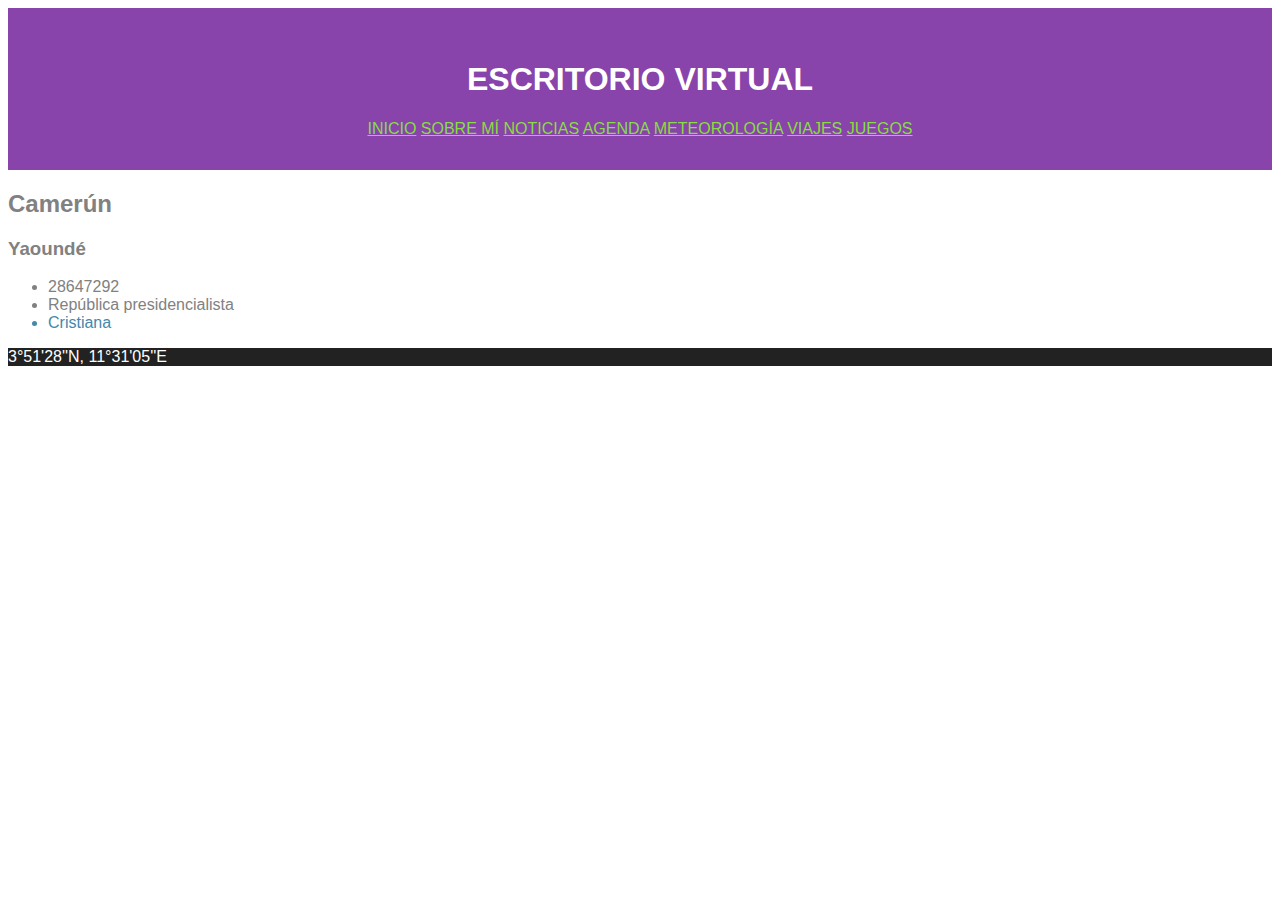
<file: Escritorio Virtual/meteorologia.html>
<!DOCTYPE HTML>

<html lang="es">

<head>
    <!-- Datos que describen el documento -->
    <meta charset="UTF-8" />
    <meta name="author" content="Francisco Díaz-Pache" />
    <meta name="description" content="Documento de meteorología en Camerún" />
    <meta name="keywords" content="camerún, meteorologia" />
    <meta name="viewport" content="width=device-width, initial-scale=1.0" />
    <link rel="stylesheet" type="text/css" href="estilo/estilo.css" />
    <script src="js/pais.js"></script>
    <script src="https://code.jquery.com/jquery-3.7.1.min.js"
        integrity="sha256-/JqT3SQfawRcv/BIHPThkBvs0OEvtFFmqPF/lYI/Cxo=" crossorigin="anonymous"></script>
    <title>Escritorio virtual - Meteorología</title>
    <link href="multimedia/imagenes/favicon.ico" rel="icon">
</head>

<body>
    <!-- Datos con el contenidos que aparece en el navegador -->

    <body>
        <!-- Datos con el contenidos que aparece en el navegador -->
        <header>
            <h1>Escritorio virtual</h1>
            <nav>
                <a href="index.html" tabindex="1" accesskey="i">Inicio</a>
                <a href="sobremi.html" tabindex="2" accesskey="s">Sobre mí</a>
                <a href="noticias.html" tabindex="3" accesskey="n">Noticias</a>
                <a href="agenda.html" tabindex="4" accesskey="a">Agenda</a>
                <a href="meteorologia.html" tabindex="5" accesskey="m">Meteorología</a>
                <a href="viajes.html" tabindex="6" accesskey="v">Viajes</a>
                <a href="juegos.html" tabindex="7" accesskey="j">Juegos</a>
            </nav>
        </header>
        <script>
            document.write("<h2>" + camerun.getNombre() + "</h2>");
            document.write("<h3>" + camerun.getCapital() + "</h3>");
            document.write(camerun.getInfo());
            camerun.getCoordenadas();

            camerun.getPrevision(5)</script>
            <p id="clima">
    </body>

</html>
</file>
<file: Escritorio Virtual/estilo/estilo.css>
/*UO264817 - Francisco Diaz-Pache Alonso*/

/*Especificidad: 001*/
body {
    font-family: Tahoma, sans-serif;
    color: #818181;
    background-color: #ffffff;
}

/**/
nav a {
    color: #88dd44
}

/*Especificidad: 001*/
header {
    color: #ffffff;
    background-color: #8844AA;
    text-transform: uppercase;
    padding: 2em;
    text-align: center;
}

/* Especificidad: 012*/
ul li:nth-of-type(3) {
    color: #4488aa
}

p {
    color: #ffffff;
    background-color: #222222;
}
</file>
